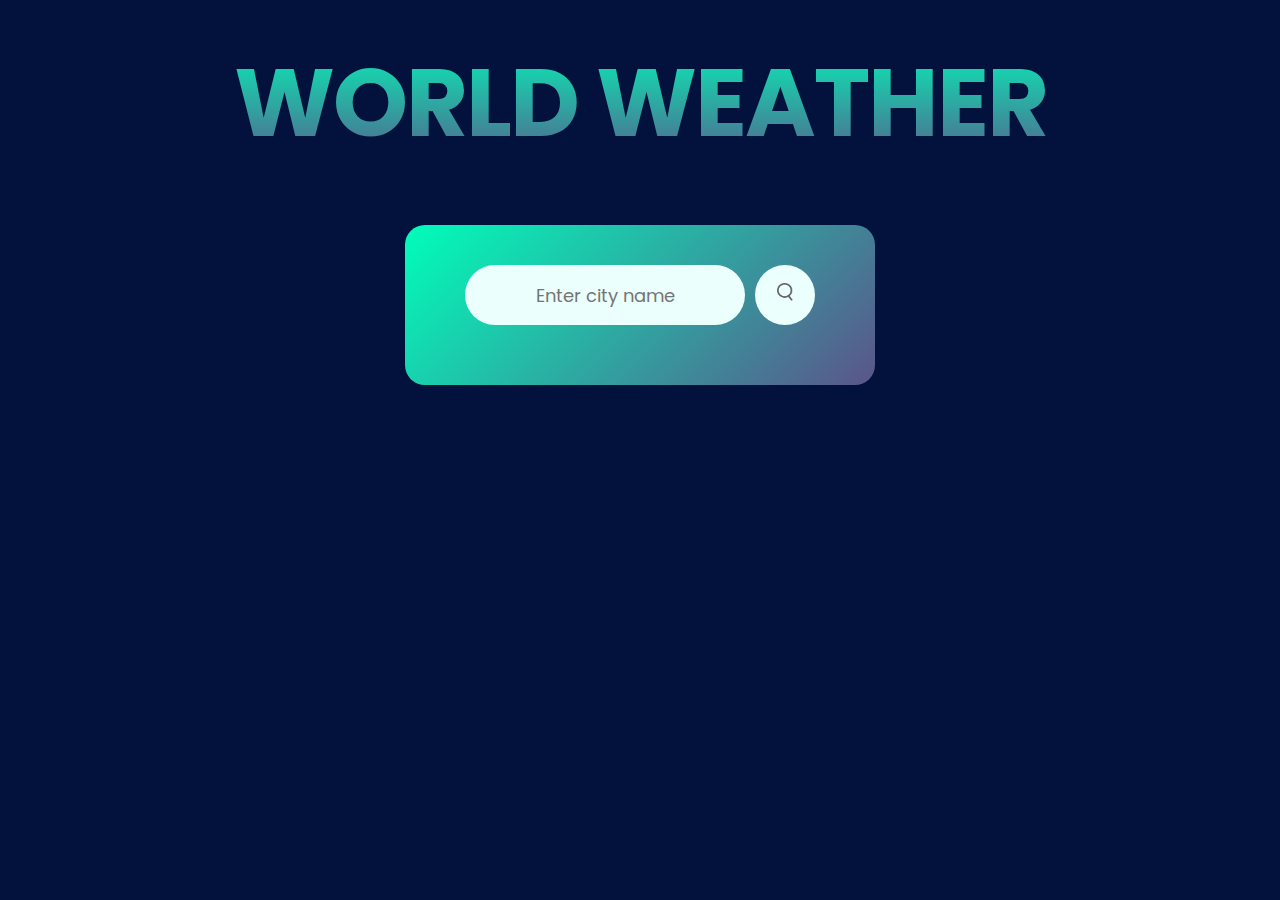
<file: index.html>
<!DOCTYPE html>
<html lang="en">

<meta charset="UTF-8">
<meta name="viewport" content="width=device-width, initial-scale=1.0">
<title>Weather App</title>

<link rel="stylesheet" href="style.css">
<link rel="preconnect" href="https://fonts.googleapis.com">
<link rel="preconnect" href="https://fonts.gstatic.com" crossorigin>
<link rel="stylesheet"
    href="https://fonts.googleapis.com/css2?family=Poppins:ital,wght@0,100;0,200;0,300;0,400;0,500;0,600;0,700;0,800;0,900;1,100;1,200;1,300;1,400;1,500;1,600;1,700;1,800;1,900&display=swap">

</head>

<body>
    <div class="title">

        <h1>WORLD WEATHER</h1>
    </div>
    <div class="card"> <!--Search box-->
        <div class="search">

            <input type="text" placeholder="Enter city name" spellcheck="false">
            <button><img src="images/search.png"></button>


        </div>
        <div class="error">
            <p>Invalid city name</p>
        </div>
        <div class="weather"><img src="images/rain.png" class="weather-icon">
            <h1 class="temp">22ºc</h1>
            <h2 class="city">New York</h2>

            <div class="feels_like">
                <p class="feels_like_text">Feels Like: 25ºC</p>
            </div>

            <div class="details">
                <div class="col">
                    <img src="images/humidity.png">
                    <div>
                        <div class="humidity">50%</div>
                        <p>Humidity</p>
                    </div>
                </div>
                <div class="col">
                    <img src="images/wind.png">
                    <div>
                        <div class="wind">15km/h</div>
                        <p>Wind Speed</p>
                    </div>
                </div>
            </div>
        </div>
    </div>
    <script>

        const apiKey = "b5a246410576f2f907306188e72cae91";
        const apiUrl = "https://api.openweathermap.org/data/2.5/weather?units=metric&q=";

        const searchBox = document.querySelector(".search input");
        const searchBtn = document.querySelector(".search button");
        const weatherIcon = document.querySelector(".weather-icon");

        async function checkWeather(city) {
            const response = await fetch(apiUrl + city + `&appid=${apiKey}`);

            if (response.status == 404) {
                document.querySelector(".error").style.display = "block";
                document.querySelector(".weather").style.display = "none";
            }
            else {
                var data = await response.json();

                const feelsLikeTemp = Math.round(data.main.feels_like);
                document.querySelector(".feels_like_text").innerHTML = `Feels Like: ${feelsLikeTemp}ºC`;
                document.querySelector(".city").innerHTML = data.name;
                document.querySelector(".temp").innerHTML = Math.round(data.main.temp) + "ºC";
                document.querySelector(".humidity").innerHTML = data.main.humidity + "%";

                const windSpeedMs = data.wind.speed;
                const windSpeedKmh = Math.round(windSpeedMs * 3.6);
                document.querySelector(".wind").innerHTML = windSpeedKmh + " km/h";

                if (data.weather[0].main == "Clouds") {
                    weatherIcon.src = "images/clouds.png";

                }
                else if (data.weather[0].main == "Clear") {
                    weatherIcon.src = "images/clear.png";

                }
                else if (data.weather[0].main == "Snow") {
                    weatherIcon.src = "images/snow.png";

                }
                else if (data.weather[0].main == "Wind") {
                    weatherIcon.src = "images/wind.png";

                }
                else if (data.weather[0].main == "Rain") {
                    weatherIcon.src = "images/rain.png";

                }
                else if (data.weather[0].main == "Drizzle") {
                    weatherIcon.src = "images/drizzle.png";

                }
                else if (data.weather[0].main == "Mist") {
                    weatherIcon.src = "images/mist.png";

                }

                document.querySelector(".weather").style.display = "block";
                document.querySelector(".error").style.display = "none";





            }
        }



        searchBtn.addEventListener("click", () => {
            checkWeather(searchBox.value);
        })





    </script>



</body>

</html>
</file>
<file: style.css>
/* Estilos Globais */
* {
    margin: 0;
    padding: 0;
    font-family: 'Poppins', sans-serif;
    box-sizing: border-box;
}

body {
    background: #03123c;
}

/* Cartão Principal */
.card {
    width: 90%; 
    max-width: 470px;
    background: linear-gradient(135deg, #00feba, #5b548a);
    color: #fff;
    margin: 50px auto 0;
    border-radius: 20px;
    padding: 40px 35px;
    text-align: center;
}

/* Caixa de Pesquisa */
.search {
    display: flex;
    flex-wrap: wrap;
    justify-content: center;
    gap: 10px;
    margin-bottom: 20px;
}

.search input { 
    border: 0;
    outline: 0;
    background: #ebfffc;
    color: #555;
    padding: 10px 25px;
    height: 60px;
    border-radius: 30px;
    flex: 1;
    font-size: 18px;
    text-align: center;
    max-width: 70%; /* Limita a largura máxima */
}   

.search button {
    border: 0;
    outline: 0;
    background: #ebfffc;
    border-radius: 50%;
    width: 60px;
    height: 60px;
    cursor: pointer;
}

.search button img {
    width: 16px;
}

/* Ícone do Clima */
.weather-icon {
    width: 170px;
    margin-top: 30px;
}

.weather h1 {
    font-size: 80px;
    font-weight: 500;
}

.weather h2 {
    font-size: 24px;
    font-weight: 500;
    margin-top: -10px;
}

/* Detalhes do Clima */
.details {
    display: flex;
    align-items: center;
    justify-content: space-between;
    padding: 0 20px;
    margin-top: 50px;
    flex-wrap: wrap; /* Permite que os itens se ajustem em telas menores */
    gap: 20px;
}

.col {
    display: flex;
    align-items: center;
    text-align: left;
}

.col img {
    width: 35px;
    margin-right: 10px;
}

.humidity, .wind {
    font-size: 20px;
    margin-top: -6px;
}

/* Exibição do Clima */
.weather {
    display: none;
}

/* Título */
.title {
    font-family: "Poppins", sans-serif;
    font-weight: 500;
    font-style: normal;
    font-size: 48px;
    text-align: center;
    margin-top: 30px;
    font-weight: bold; 
    background: linear-gradient(to top, #5b548a, #00feba); 
    -webkit-background-clip: text;
    -webkit-text-fill-color: transparent;
    letter-spacing: -2px;
}

/* Mensagem de Erro */
.error {
    text-align: left;
    margin-left: 10px;
    font-size: 14px;
    margin-top: 10px;
    color: red;
    display: none;
}

/* Media Queries para Responsividade */
@media only screen and (max-width: 768px) {
    .card {
        padding: 20px;
    }

    .weather h1 {
        font-size: 60px;
    }

    .details {
        flex-direction: column; /* Ajusta a direção dos detalhes para coluna */
    }

    .col {
        justify-content: center;
        margin-bottom: 15px;
    }

    .weather-icon {
        width: 140px;
    }
}

@media only screen and (max-width: 480px) {
    .title {
        font-size: 36px;
    }

    .card {
        padding: 15px;
    }

    .search input {
        max-width: 100%; /* Permite que a caixa de pesquisa ocupe toda a largura */
        height: 50px;
        font-size: 16px;
    }

    .search button {
        width: 50px;
        height: 50px;
    }

    .weather h1 {
        font-size: 48px;
    }

    .weather h2 {
        font-size: 20px;
    }

    .weather-icon {
        width: 120px;
    }

    .details {
        padding: 0;
        gap: 10px;
    }

    .col img {
        width: 30px;
    }

    .humidity, .wind {
        font-size: 18px;
    }
}
</file>
